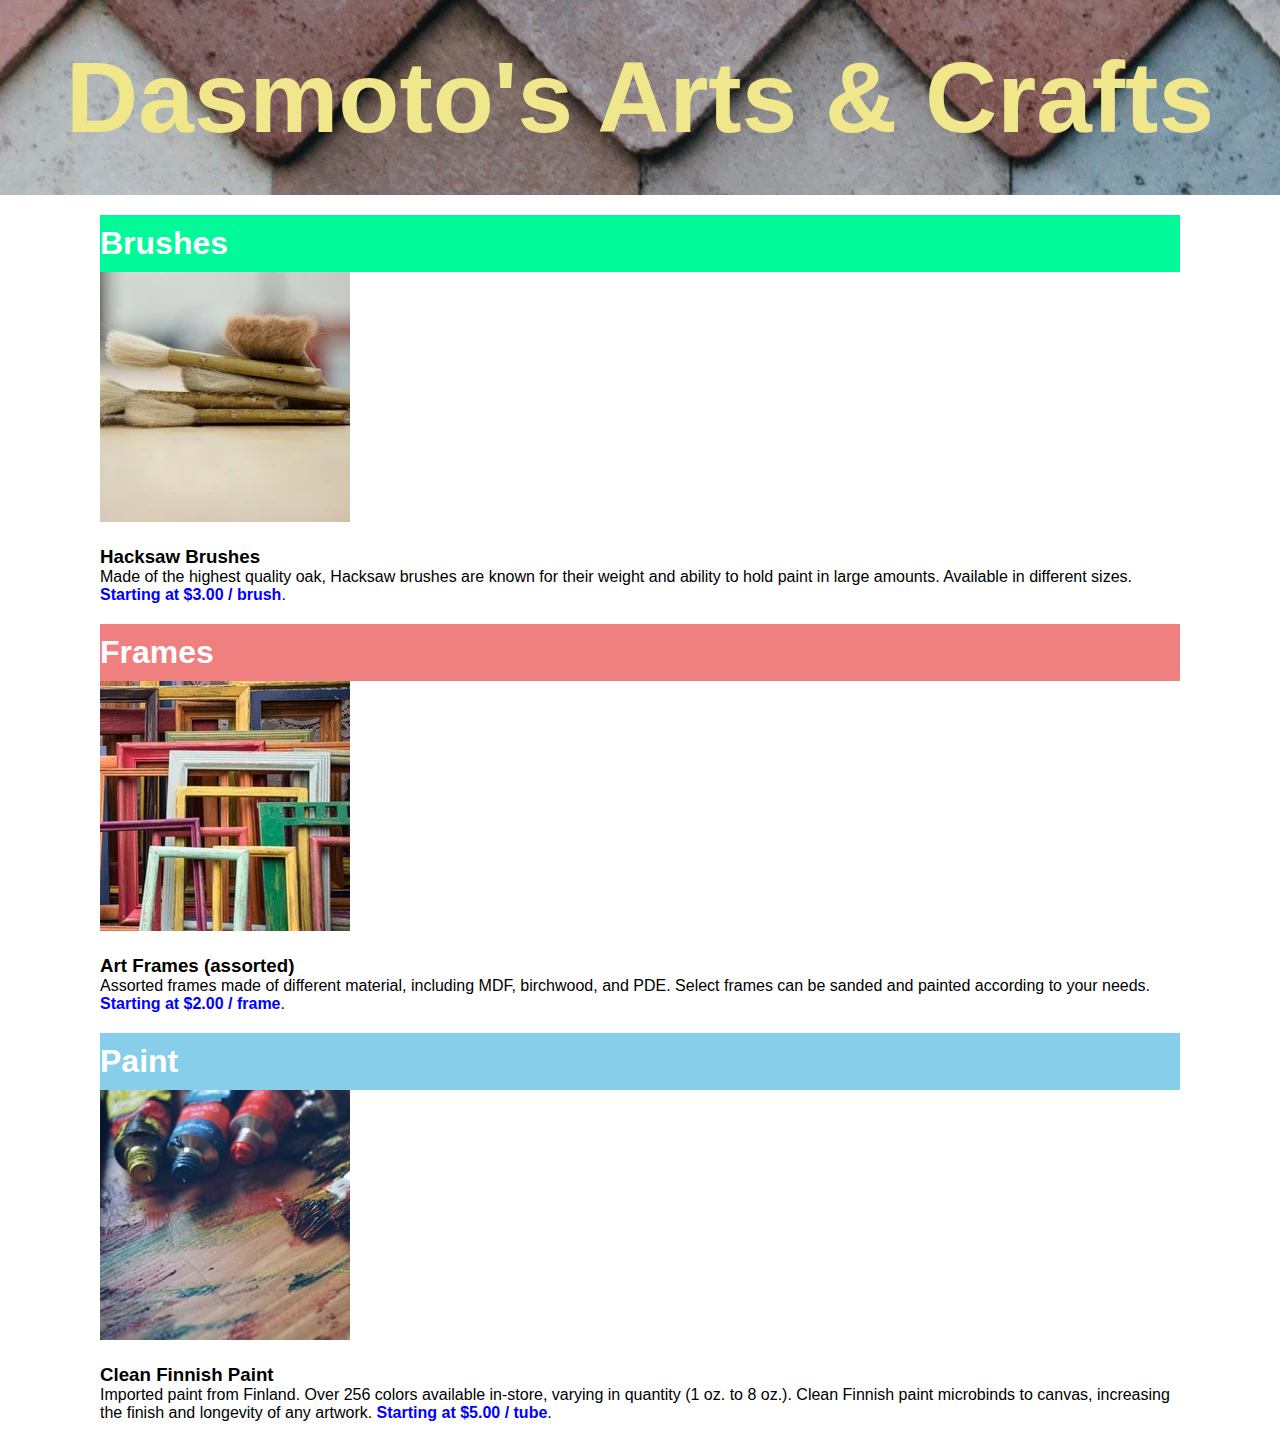
<file: Dasmoto/index.html>
<!DOCTYPE html>
<!--[if lt IE 7]>      <html class="no-js lt-ie9 lt-ie8 lt-ie7"> <![endif]-->
<!--[if IE 7]>         <html class="no-js lt-ie9 lt-ie8"> <![endif]-->
<!--[if IE 8]>         <html class="no-js lt-ie9"> <![endif]-->
<!--[if gt IE 8]>      <html class="no-js"> <!--<![endif]-->
<html>
    <head>
        <meta charset="utf-8">
        <meta http-equiv="X-UA-Compatible" content="IE=edge">
        <title>Dasmoto's Arts &amp; Crafts</title>
        <meta name="description" content="">
        <meta name="viewport" content="width=device-width, initial-scale=1">
        <link rel="stylesheet" href="./Resources/css/index.css">
    </head>
    <body>
        <!--[if lt IE 7]>
            <p class="browsehappy">You are using an <strong>outdated</strong> browser. Please <a href="#">upgrade your browser</a> to improve your experience.</p>
        <![endif]-->
        <header>
            <h1>Dasmoto's Arts &amp; Crafts</h1>
        </header>
        <div class="container">
            <article>
                <h2 id="Brushes">Brushes</h2>
                <img src="Resources/Img/hacksaw.webp" alt="">
                <h3>Hacksaw Brushes</h3>
                <p>Made of the highest quality oak, Hacksaw brushes are known for their weight and ability to hold paint in large amounts. Available in different sizes. <span class="cost">Starting at $3.00 / brush</span>.</p>
            </article>
            <article>
                <h2 id="Frames">Frames</h2>
                <img src="Resources/Img/frames.webp" alt="">
                <h3>Art Frames (assorted)</h3>
                <p>Assorted frames made of different material, including MDF, birchwood, and PDE. Select frames can be sanded and painted according to your needs. <span class="cost">Starting at $2.00 / frame</span>.</p>
            </article>
            <article>
                <h2 id="Paint">Paint</h2>
                <img src="Resources/Img/finnish.jpeg" alt="">
                <h3>Clean Finnish Paint</h3>
                <p>Imported paint from Finland. Over 256 colors available in-store, varying in quantity (1 oz. to 8 oz.). Clean Finnish paint microbinds to canvas, increasing the finish and longevity of any artwork. <span class="cost">Starting at $5.00 / tube</span>.</p>
            </article>
        </div>
    </body>
</html>
</file>
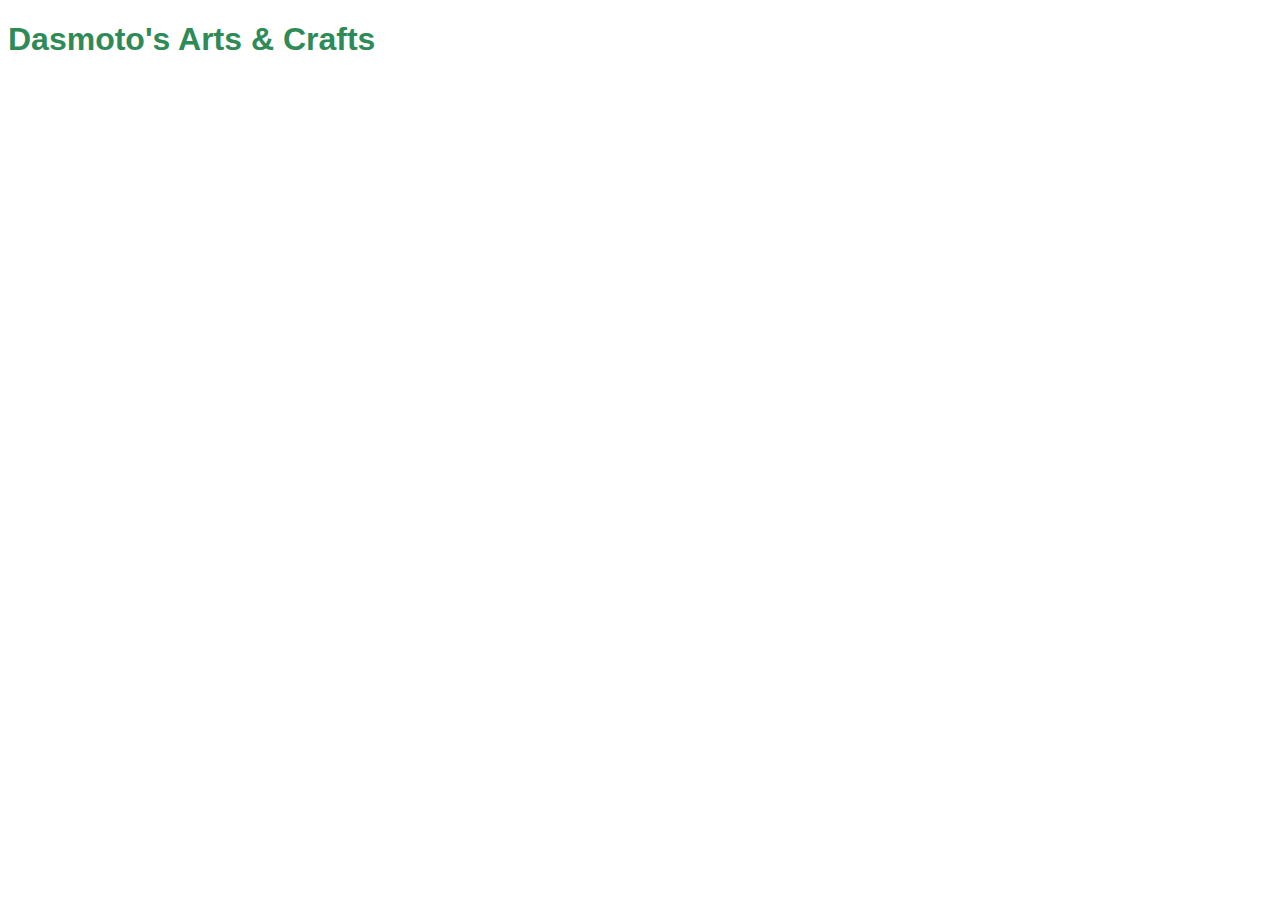
<file: DevProject/index.html>
<!DOCTYPE html>
<!--[if lt IE 7]>      <html class="no-js lt-ie9 lt-ie8 lt-ie7"> <![endif]-->
<!--[if IE 7]>         <html class="no-js lt-ie9 lt-ie8"> <![endif]-->
<!--[if IE 8]>         <html class="no-js lt-ie9"> <![endif]-->
<!--[if gt IE 8]>      <html class="no-js"> <!--<![endif]-->
<html>
    <head>
        <meta charset="utf-8">
        <meta http-equiv="X-UA-Compatible" content="IE=edge">
        <title>Dev Project</title>
        <meta name="description" content="">
        <meta name="viewport" content="width=device-width, initial-scale=1">
        <link rel="stylesheet" href="./resources/css/index.css">
    </head>
    <body>
        <header>
            <h1>Dasmoto's Arts & Crafts</h1>
        </header>
    </body>
</html>
</file>
<file: Dasmoto/Resources/css/index.css>
* {
    padding: 0;
    margin: 0;
    font-family: Arial, Helvetica, sans-serif;
}
*,
*::before,
*::after {
    box-sizing: border-box;
}

header{
    background-image: url("../Img/pattern.webp");
    width: 100%;
    text-align: center;
}

header h1{
    padding: 40px 0;
    font-size: 100px;
    font-weight: bold;
    color: khaki;
}

h2{
    color: white;
    padding: 10px 0;
    font-size: 32px;
    font-weight: bold;
}

h3{
    margin:20px 0 0 0;
}

#Brushes{
    background-color: mediumspringgreen;
}

#Frames{
    background-color: lightcoral;
}

#Paint{
    background-color: skyblue;
}

.container{
    width: 95%;
    max-width: 1080px;
    margin: 0 auto;
}

article{
    margin: 20px 0;
}

.cost{
    color:blue;
    font-weight: bold;
}
</file>
<file: DevProject/resources/css/index.css>
* {
    font-family: Helvetica, Arial, sans-serif;
  }
   
   
  h1 {
    color: SeaGreen;
  }
   
   
  p, li {
    font-size: 18px;
  }
   
   
  a {
    text-decoration: none;
  }
</file>
